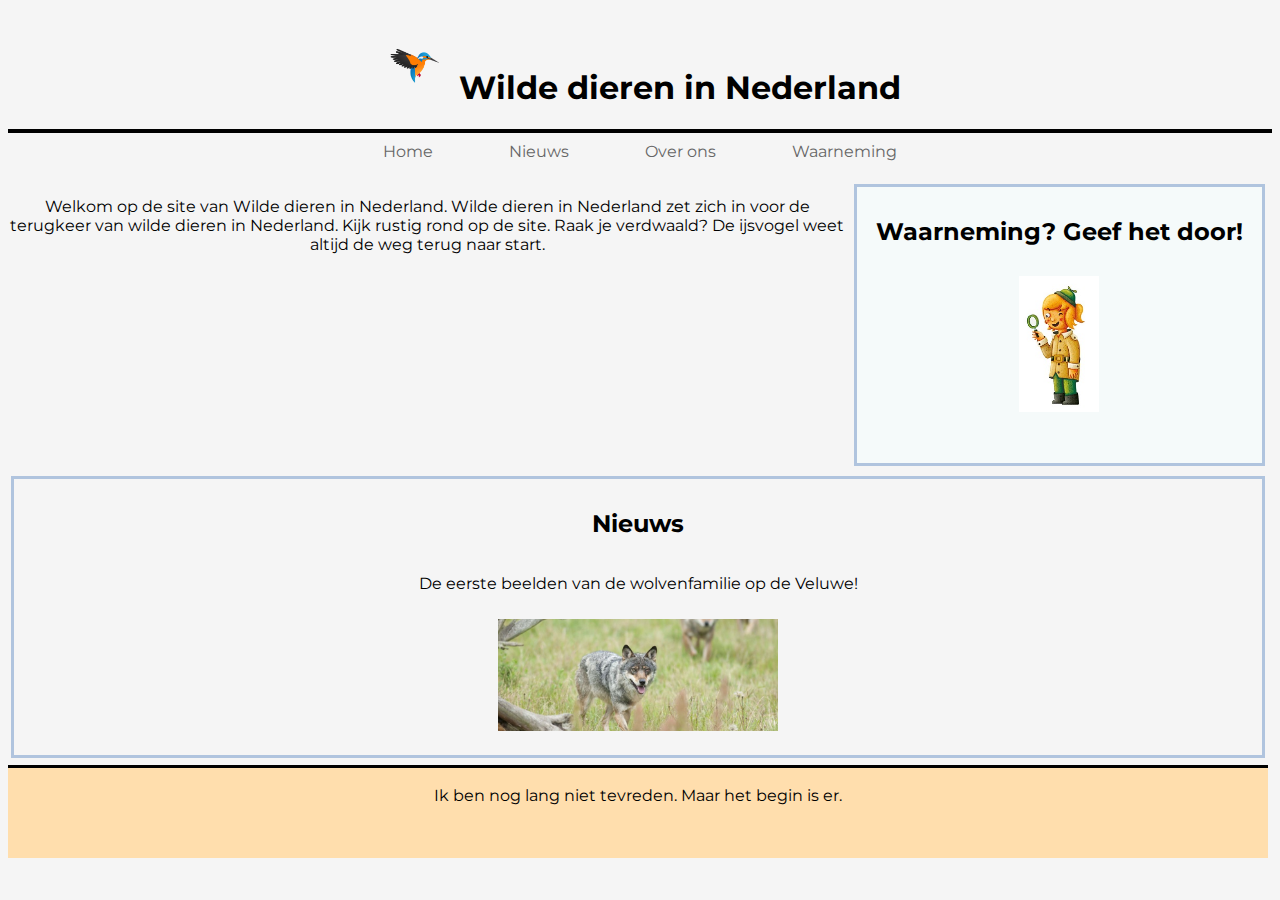
<file: Opdracht011-Eindopdracht_module_HTML&CSS/index.html>
<!DOCTYPE html>
<html lang="nl">
    <head>
        <title> Hackathon </title>
        <meta charset="utf-8">
        <meta name="viewport" content="width=device-width, initial-scale=1.0"> 
        <link rel="stylesheet" type="text/css" href="style.css">
        <link rel="stylesheet" type="text/css" href="grid.css">
        <link rel="preconnect" href="https://fonts.gstatic.com">
        <link href="https://fonts.googleapis.com/css2?family=Montserrat:wght@300&display=swap" rel="stylesheet"> 
    </head>

    <body>
        <div class="parent">
            <header>
                <h1><a href="index.html"><img width="50" src="ijsvogel-v2.png" alt="ijsvogel-v2"></a> Wilde dieren in Nederland</h1>
            </header>
            <nav class="navbar">
                <a href="index.html">Home</a>
                <a href="nieuws.html">Nieuws</a>
                <a href="over_ons.html">Over ons</a>
                <a href="waarneming.html">Waarneming</a>
            </nav>
            <main>
                <p>Welkom op de site van Wilde dieren in Nederland. Wilde dieren in Nederland zet zich in voor de terugkeer van wilde dieren in Nederland. Kijk rustig rond op de site. Raak je verdwaald? De ijsvogel weet altijd de weg terug naar start.</p>
            </main>
            <article  class="nieuws-box">
                <h2>Nieuws</h2>
                <p>De eerste beelden van de wolvenfamilie op de Veluwe! </p>
                <a class="responsive" href="nieuws.html"><img width="280" src="wolf.jpg" alt="Wolf Veluwe"></a>
            </article>
            <aside class="waarneming-box">
                <h2>Waarneming? Geef het door!</h2>
                <a class="responsive" href="waarneming.html"><img width="80" src="waarneming.jpg" alt="Waarneming"></a>
             </aside>
             <footer>
                <p>Ik ben nog lang niet tevreden. Maar het begin is er.</p>
            </footer>
        </div>
    </body>
</html>
</file>
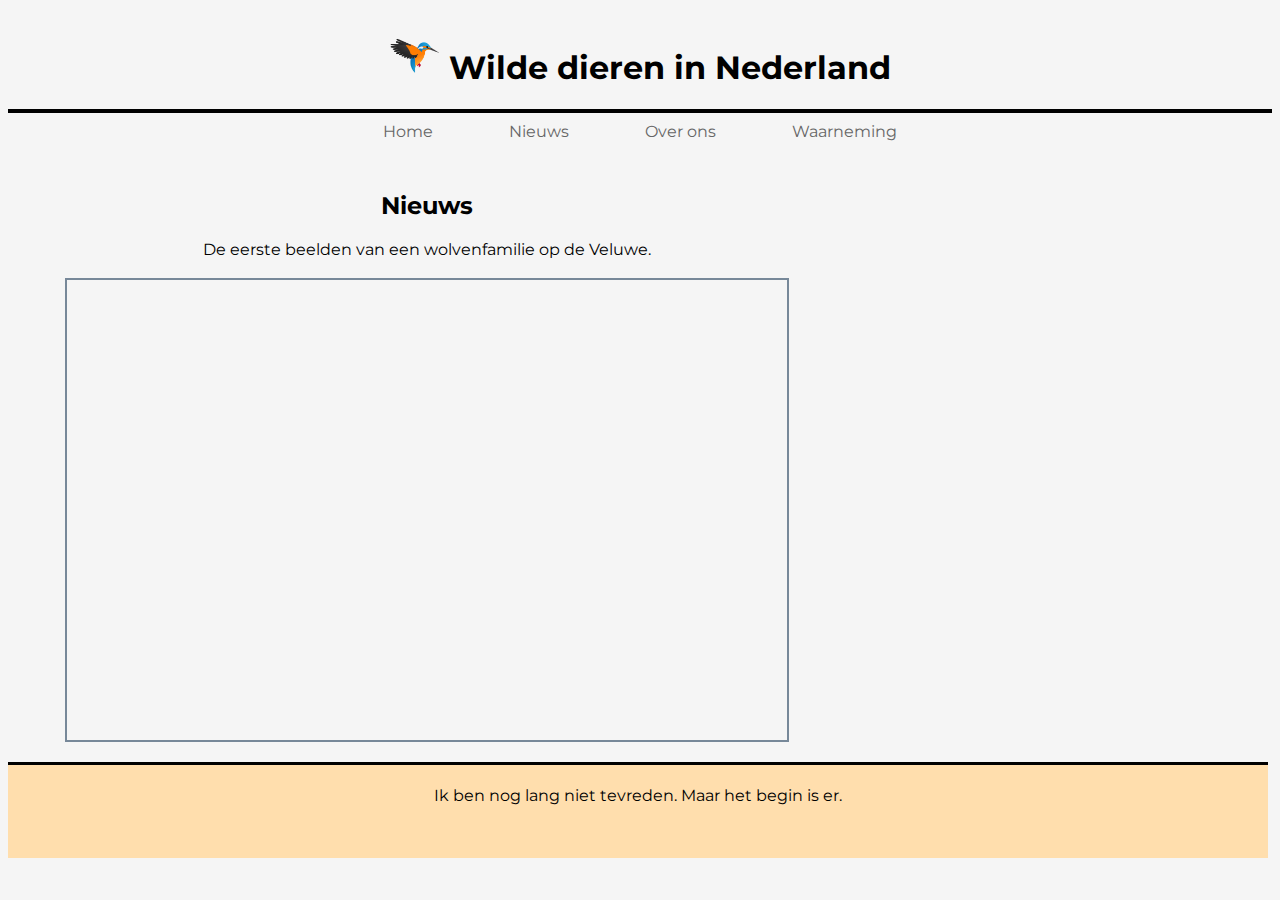
<file: Opdracht011-Eindopdracht_module_HTML&CSS/nieuws.html>
<!DOCTYPE html>
<html lang="nl">
    <head>
        <title> Hackathon </title>
        <meta charset="utf-8">
        <meta name="viewport" content="width=device-width, initial-scale=1.0"> 
        <link rel="stylesheet" type="text/css" href="style-waarneming.css">
        <link rel="stylesheet" type="text/css" href="grid.css">
        <link rel="preconnect" href="https://fonts.gstatic.com">
        <link href="https://fonts.googleapis.com/css2?family=Montserrat:wght@300&display=swap" rel="stylesheet"> 
    </head>

    <body>
        <div class="parent">
            <header>
                <h1><a href="index.html"><img width="50" src="ijsvogel-v2.png" alt="ijsvogel-v2"></a> Wilde dieren in Nederland</h1>
            </header>
            <nav class="navbar">
                <a href="index.html">Home</a>
                <a href="nieuws.html">Nieuws</a>
                <a href="over_ons.html">Over ons</a>
                <a href="waarneming.html">Waarneming</a>
            </nav>
            <main>
                <h2>Nieuws</h2>
                <p>De eerste beelden van een wolvenfamilie op de Veluwe.</p>
                <iframe class="responsive-video" width="250" height="120" src="https://www.youtube.com/embed/xgpzJt3kA1Y" frameborder="0" allow="accelerometer; autoplay; clipboard-write; encrypted-media; gyroscope; picture-in-picture" allowfullscreen></iframe>
            </main>
            <footer>
                <p>Ik ben nog lang niet tevreden. Maar het begin is er.</p>
            </footer>
        </div>
    </body>
</html>
</file>
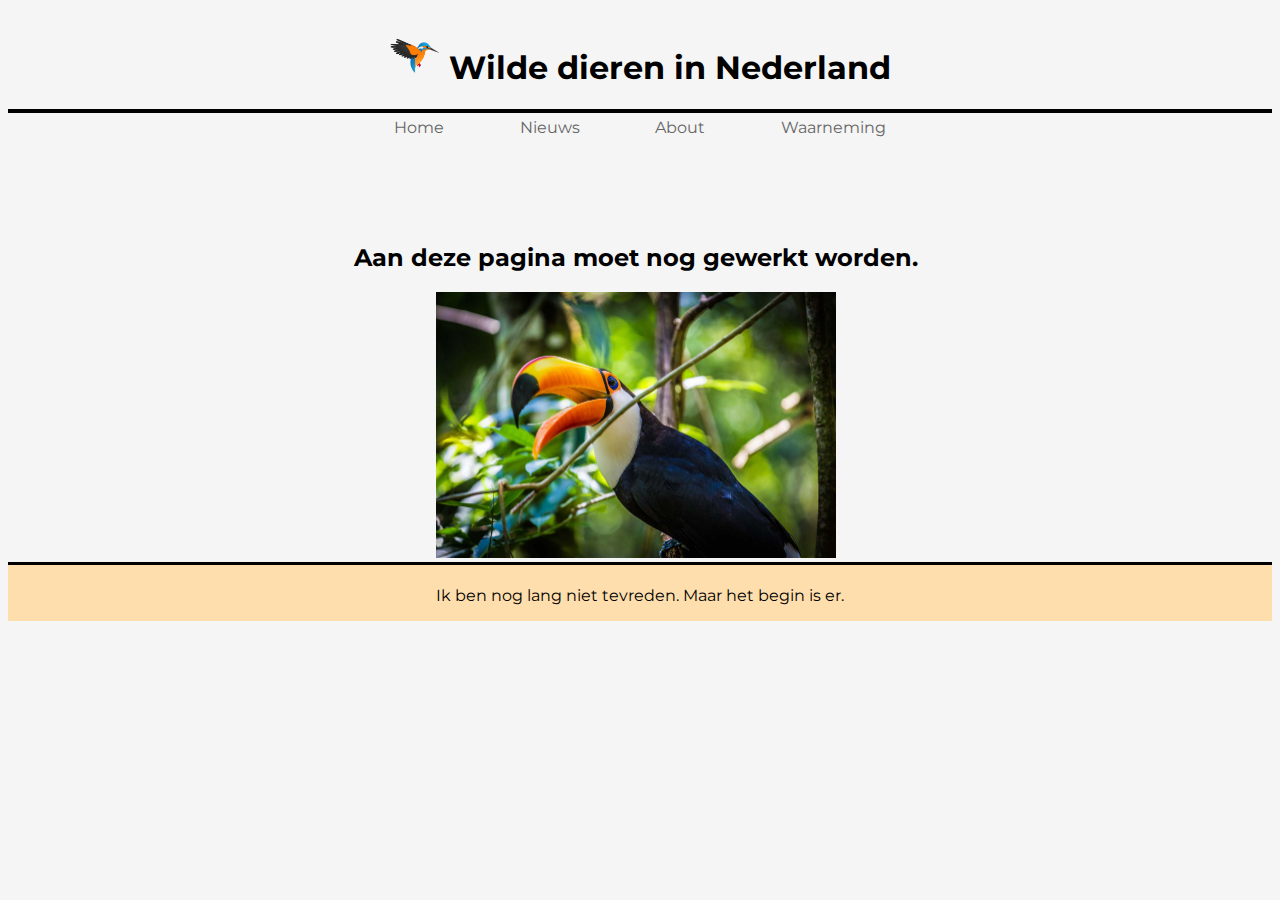
<file: Opdracht011-Eindopdracht_module_HTML&CSS/over_ons.html>
<!DOCTYPE html>
<html lang="nl">
    <head>
        <title> Meld hier je waarneming</title>
        <meta charset="utf-8">
        <meta name="viewport" content="width=device-width, initial-scale=1.0"> 
        <link rel="stylesheet" type="text/css" href="style-waarneming.css">
        <link rel="stylesheet" type="text/css" href="grid.css">
        <link rel="preconnect" href="https://fonts.gstatic.com">
        <link href="https://fonts.googleapis.com/css2?family=Montserrat:wght@300&display=swap" rel="stylesheet"> 
    </head>

    <body>
        <div class="parent-waarneming">
            <header>
                <h1><a href="index.html"><img width="50" src="ijsvogel-v2.png" alt="ijsvogel-v2"></a> Wilde dieren in Nederland</h1>
            </header>
            <nav class="navbar">
                <a href="index.html">Home</a>
                <a href="nieuws.html">Nieuws</a>
                <a href="contact.html">About</a>
                <a href="waarneming.html">Waarneming</a>
            </nav>
            <main>
                <h2>Aan deze pagina moet nog gewerkt worden.</h2>
                <img  class="responsive" width="400" src="Toucan.jpg" alt="Dit is geen pasfoto"/>                
            </main>
            <footer>
                <p>Ik ben nog lang niet tevreden. Maar het begin is er.</p>
            </footer>
        </div>
    </body>
</html>
</file>
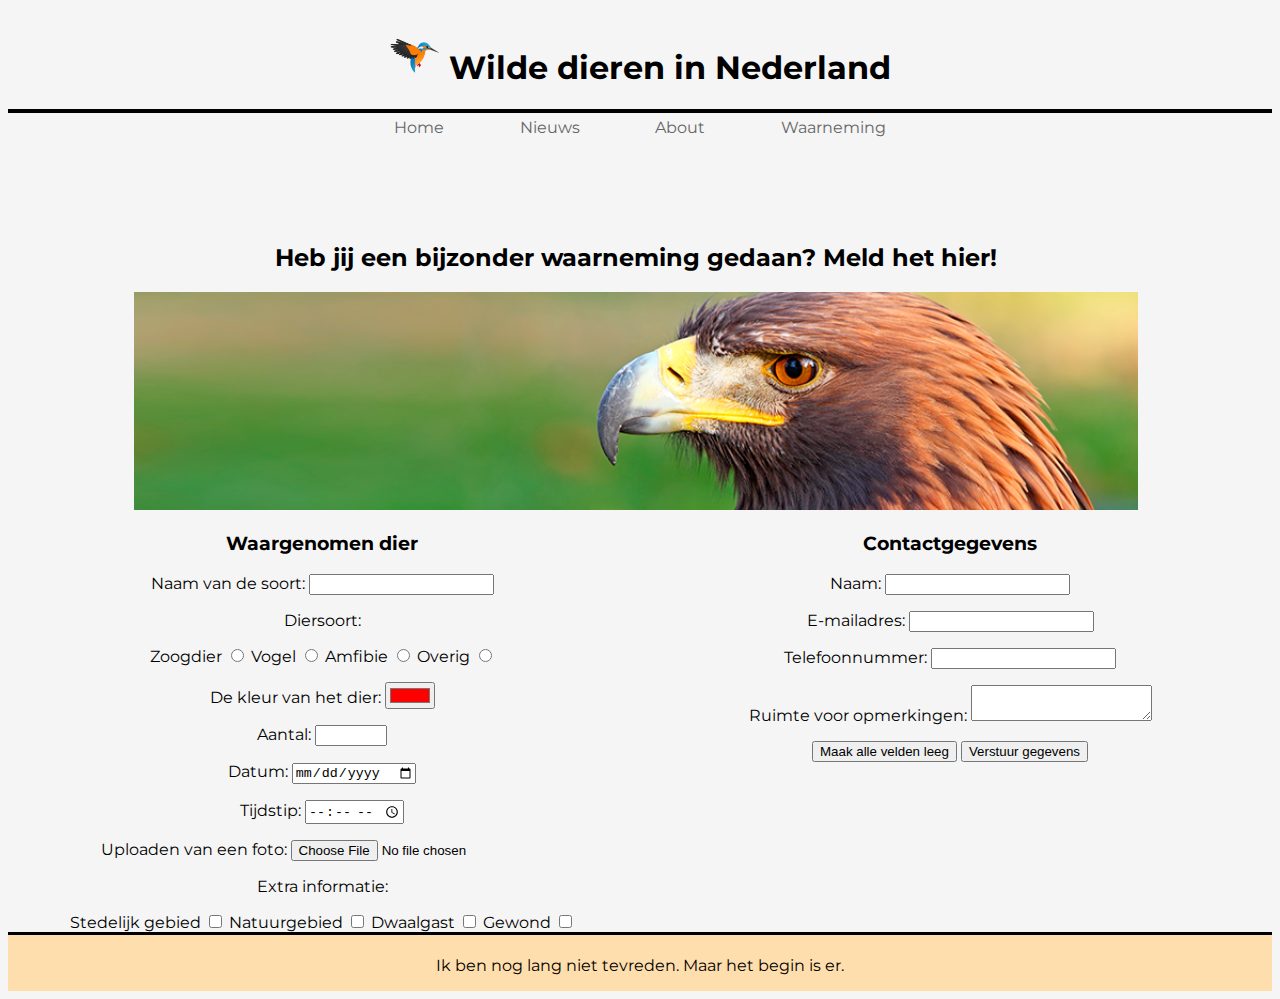
<file: Opdracht011-Eindopdracht_module_HTML&CSS/waarneming.html>
<!DOCTYPE html>
<html lang="nl">
    <head>
        <title> Meld hier je waarneming</title>
        <meta charset="utf-8">
        <meta name="viewport" content="width=device-width, initial-scale=1.0"> 
        <link rel="stylesheet" type="text/css" href="style-waarneming.css">
        <link rel="stylesheet" type="text/css" href="grid.css">
        <link rel="preconnect" href="https://fonts.gstatic.com">
        <link href="https://fonts.googleapis.com/css2?family=Montserrat:wght@300&display=swap" rel="stylesheet"> 
    </head>

    <body>
        <div class="parent-waarneming">
            <header>
                <h1><a href="index.html"><img width="50" src="ijsvogel-v2.png" alt="ijsvogel-v2"></a> Wilde dieren in Nederland</h1>
            </header>
            <nav class="navbar">
                <a href="index.html">Home</a>
                <a href="nieuws.html">Nieuws</a>
                <a href="over_ons.html">About</a>
                <a href="waarneming.html">Waarneming</a>
            </nav>
            <main>
                <h2>Heb jij een bijzonder waarneming gedaan? Meld het hier!</h2>
                <img width="80%" src="waarneming.png" alt="Bijzondere waarneming melden">
                <form class="flex-container" name="waarneming" method="POST" data-netlify="true">
                    <div class="flex-item-left">
                        <h3>Waargenomen dier</h3>
                        <p><label>Naam van de soort: <input type="text" name="Naam"/></label></p>
                        <p><label>Diersoort: </label></p>
                        <p><label>Zoogdier <input type="radio" value="Zoogdier" name="Diersoort"></label>
                            <label>Vogel <input type="radio" value="Vogel" name="Diersoort"></label>
                            <label>Amfibie <input type="radio" value="Amfibie" name="Diersoort"></label>
                            <label>Overig <input type="radio" value="Overig" name="Diersoort"></label></p>
                        <p><label> De kleur van het dier: <input type="color" name="animalcolor" value="#ff0000"></label></p>
                        <p><label>Aantal: <input type="number" name="Aantal" min="0" max="1000"></label></p>
                        <p><label>Datum: <input type="date" name="Datum"></label></p>
                        <p><label>Tijdstip: <input type="time" name="Tijdstip"></label></p>
                        <p><label>Uploaden van een foto: <input type="file" name="foto"></label></p>
                        <p><label>Extra informatie:</label></p>
                            <label>Stedelijk gebied <input type="checkbox" name="extra" value="Stedelijk gebied"></label>
                            <label>Natuurgebied <input type="checkbox" name="extra" value="Natuurgebied"></label>
                            <label>Dwaalgast <input type="checkbox" name="extra" value="Dwaalgast"></label>
                            <label>Gewond <input type="checkbox" name="extra" value="Gewond"></label>
                    </div>
                    <div class="flex-item-right">
                        <h3>Contactgegevens</h3>
                    <p><label>Naam: <input type="text" name="Naam"/></label></p>
                    <p><label>E-mailadres: <input type="email" name="e-mailadres" /></label></p>
                    <p><label>Telefoonnummer: <input type="tel" name="Telefoonnummer" pattern="[0-9]{10}"></label></p>
                    <p><label>Ruimte voor opmerkingen: <textarea name="opmerking"></textarea></label></p>        
                    <p><button type="reset">Maak alle velden leeg</button>
                    <button type="submit">Verstuur gegevens</button></p>
                    </div>
                </form>                    
            </main>  
            <footer>
                <p>Ik ben nog lang niet tevreden. Maar het begin is er.</p>
            </footer>
        </div>
    </body>
</html>
</file>
<file: Opdracht011-Eindopdracht_module_HTML&CSS/style.css>
body{
    background-color: whitesmoke;
    font-family: 'Montserrat', sans-serif;
    text-align: center;
}

h2{
    padding-top: 10px;
    text-decoration: none;
}

p{
    text-align: center;
    margin-bottom: 16px;
}

iframe{
    border: 2px solid lightslategrey;
    margin: 3px;
}

img{
    margin: 5px;
    padding: 5px;
}

.responsive {
    max-width: 100%;
    height: auto;
}

.navbar{
    list-style-type:none;
    margin: 0;
    padding: 0;
    overflow: hidden;
    border: none;
}

.navbar a{
color: #666;
text-align: center;
padding: 2px 2px;
text-decoration: none;
}

.navbar a:hover{
    background-color: #ddd;
    color: black;
}

.nieuws-box{
    border: 3px solid lightsteelblue;
    display: flex;
    flex-flow: column;
    margin: 3px;
    text-align: center;
    text-decoration: none;
}

.waarneming-box{
    background-color:#f5fafa;
    border: 3px solid lightsteelblue;
    display: flex;
    flex-flow: column;
    margin: 3px;
    text-align: center;
}

footer{
    background-color: navajowhite;
    border-top: 3px solid black;
    padding-top: 2px;
}
</file>
<file: Opdracht011-Eindopdracht_module_HTML&CSS/grid.css>
.parent{
    display: grid;
    grid-template-columns: 8px 1fr 8px;
    grid-template-rows: 1fr 100px repeat(5, 1fr) 80px;
    height: 1400px;
}

header{  
    border-bottom: 4px solid black;
    margin: 0px;
    grid-area: 1 / 2 / 2 / 3;
}

nav{ 
    grid-area: 2 / 2 / 3 / 3;
    display: flex;
    flex-direction: column;
}

main{ 
    grid-area: 3 / 2 / 5 / 3; 
}

article{
    grid-area: 5 / 2 / 6 / 3;
}

aside{ 
    grid-area: 6 / 2 / 8 / 3;
}

footer{ 
    grid-area: 8 / 1 / 9 / 4;
}

@media (min-width: 320px){
    .parent{
        display: grid;
        grid-template-columns: 5px 1fr 5px;
        grid-template-rows: 1fr 40px repeat(5, 1fr) 80px;
        grid-auto-flow: row;
        height: 1000px;
    }

    nav{ 
        display: flex;
        flex-direction: row;
        justify-content: center;
    } 

    .navbar a{ 
        padding: 5px 3% 0% 3%; 
    }
    
    .responsive-video {
        width: 720px;
        height: 460px;
    }
}

@media (min-width: 1024px){
    .parent{
        display: grid;
        grid-template-columns: repeat(3, 1fr);
        grid-template-rows: 1fr 40px repeat(7, 1fr); 
        grid-column-gap: 4px;
        grid-row-gap: 4px;
        height: 850px;
    }

    header{  
        grid-area: 1 / 1 / 2 / 5;
    }
    
    nav{ 
        grid-area: 2 / 1 / 3 / 5; 
        display: flex;
        flex-direction: row;
        justify-content: center;
    }

    main{ 
        grid-area: 3 / 1 / 6 / 3; 
    }
    
    article{
        grid-area: 6 / 1 / 9 / 4;
    }
    
    aside{ 
        grid-area: 3 / 3 / 6 / 4; 
    }
    
    footer{ 
        grid-area: 9 / 1 / 10 / 4;
    }
}
</file>
<file: Opdracht011-Eindopdracht_module_HTML&CSS/style-waarneming.css>
body{
    background-color: whitesmoke;
    font-family: 'Montserrat', sans-serif;
    text-align: center;
}

.parent-waarneming{
    display: grid;
    grid-template-columns: 8px 1fr 8px;
    grid-template-rows: max-content 100px 1fr 80px;
}

h2{
    padding-top: 10px;
    text-decoration: none;
}

img{
    object-fit: fill;
    object-position: center;
}

.responsive {
    max-width: 100%;
    height: auto;
}

.navbar{
    list-style-type:none;
    margin: 0;
    padding: 0;
    overflow: hidden;
    border: none;
}

.navbar a{
color: #666;
text-align: center;
padding: 2px 2px;
text-decoration: none;
}

.navbar a:hover{
    background-color: #ddd;
    color: black;
}

iframe{
    border: 2px solid lightslategrey;
    margin: 3px;
}

p{
    text-align: center;
    margin-bottom: 16px;
}

footer{
    background-color: navajowhite;
    border-top: 3px solid black;
    padding-top: 5px;
    grid-area: 1 / 1 / 3 / 4;
}

@media (min-width: 400px) {
    .flex-container {
        display: flex;
        flex-direction: row;
      } 
    
      .flex-item-left {
        flex: 50%;
      }
      
      .flex-item-right {
        flex: 50%;
    }
  }
</file>
